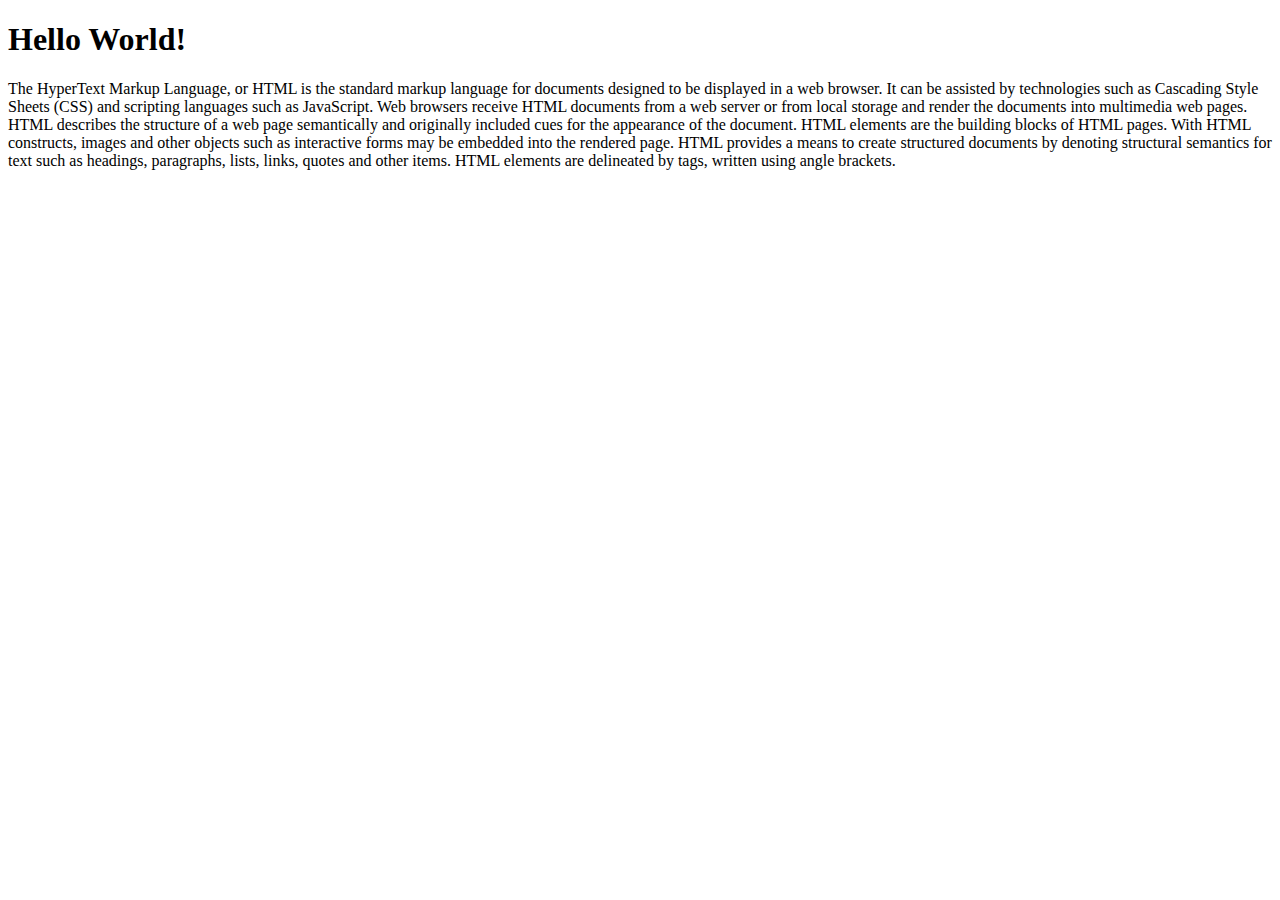
<file: block-BHaaac/index.html>
<!--
### Hello world

TODO:
Make a simple page that prints "Hello World!" in a heading level 1 element, following with a long paragraph. The paragraph can have any text content.
-->



<!doctype html>
<html lang="en">
    <head>
        <meta charset="UTF-8">
        <title>Hello World!</title>
    </head>
    <body>
        <h1 >Hello World!</h1>
        <p>The HyperText Markup Language, or HTML is the standard markup language for documents designed to be displayed in a web browser. 
            It can be assisted by technologies such as Cascading Style Sheets (CSS) and scripting languages such as JavaScript.
            Web browsers receive HTML documents from a web server or from local storage and render the documents into multimedia web pages. 
            HTML describes the structure of a web page semantically and originally included cues for the appearance of the document.         
            HTML elements are the building blocks of HTML pages. With HTML constructs, images and other objects such as interactive forms may be embedded into the rendered page. 
            HTML provides a means to create structured documents by denoting structural semantics for text such as headings, paragraphs, lists, links, quotes and other items. 
            HTML elements are delineated by tags, written using angle brackets.</p>
    </body>
</html>
</file>
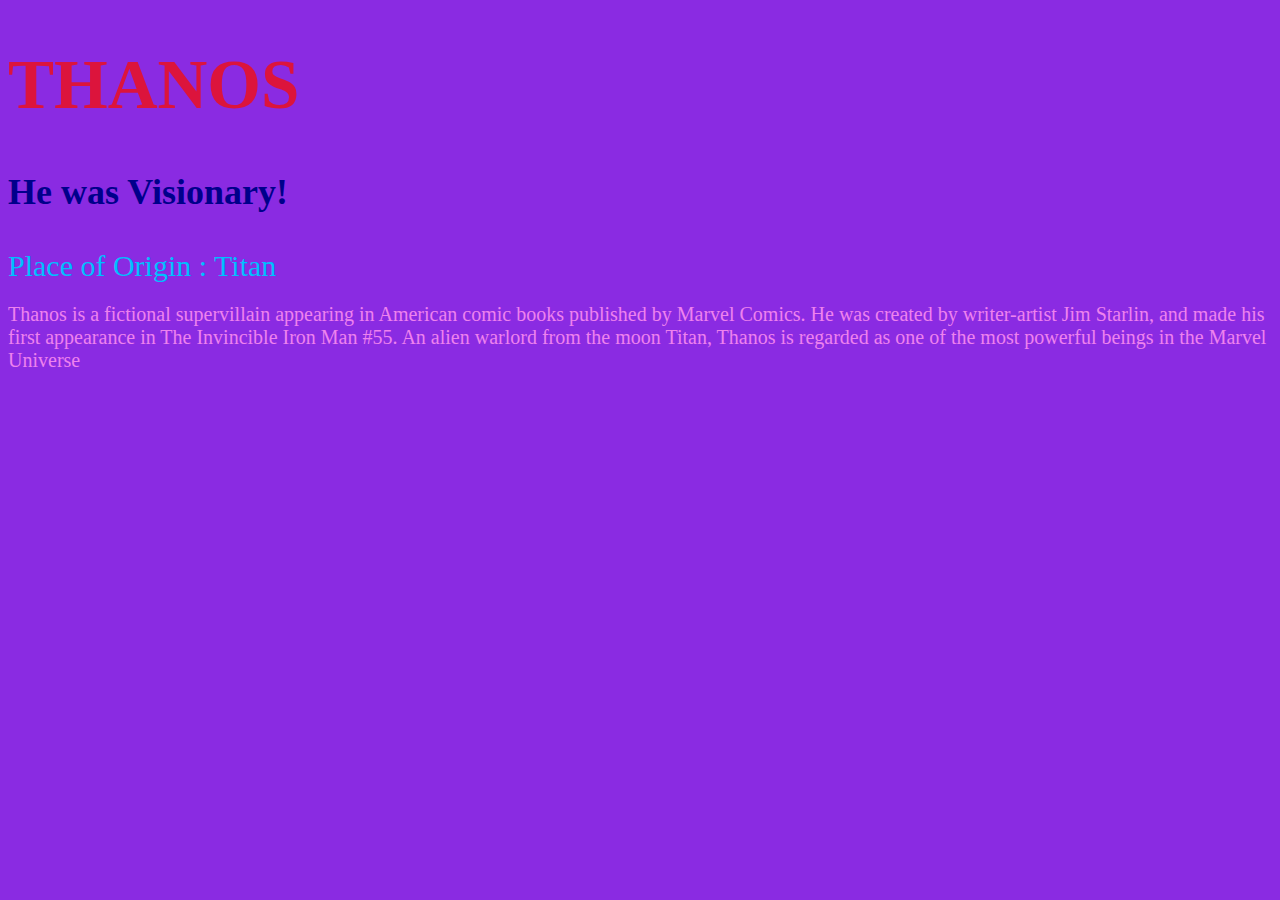
<file: block-BHaaaf/index.html>
<!-- 
  ### Create a simple page with an external stylesheet.

  TODO:
    - Create a simple page `(index.html)` with one heading following with a long paragraph.
    - Create an external stylesheet `(style.css)` and change the color and font size of the heading and paragraph.
    - Also, change the background color of the body.
    - Use different selectors to select different elements.
-->

<!doctype html>
<html lang="en">
  <head>
    <meta charset="UTF-8">
    <title>Thanos</title>
    <link rel="stylesheet" href="style.css">
  </head>
  <body>
    <h1 id="god">THANOS</h1>
    <h3>He was Visionary!</h3>
    <div>Place of Origin : Titan</div>
    <p class="alpha">Thanos is a fictional supervillain appearing in American comic books published by Marvel Comics. 
      He was created by writer-artist Jim Starlin, and made his first appearance in The Invincible Iron Man #55. 
      An alien warlord from the moon Titan, Thanos is regarded as one of the most powerful beings in the Marvel Universe
    </p>
  </body>
</html>
</file>
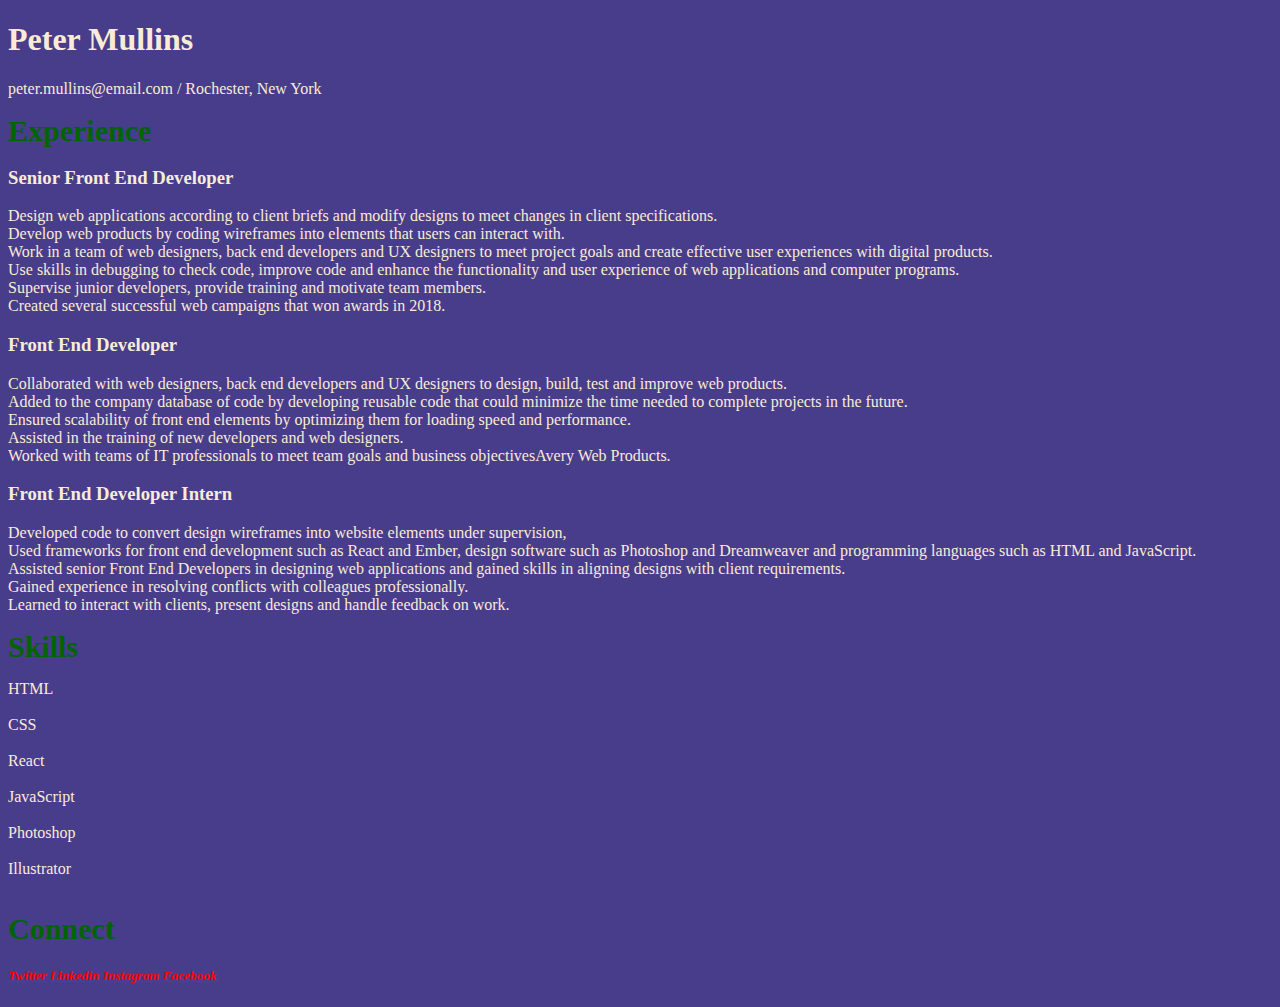
<file: block-BHaaag/index.html>
<!-- 
  ### Create a page according to the design shown below.

  TODO:
    - Open this image in a window for the design layout - (https://raw.githubusercontent.com/suraj122/AC-STYLE-images/master/introduction/assignment1.png)
    - Use external stylesheet to style the page.
    - For different level of heading use different heading elements. We have Six level of heading elements:
      - `<h1></h1>`
      - `<h2></h2>`
      - `<h3></h3>`
      - `<h4></h4>`
      - `<h5></h5>`
      - `<h6></h6>`

    - Wrap the text or word inside `<strong></strong> or <b></b>` tag to make it bold.
    - Wrap the text or word inside `<em></em> or <i></i>` tag to make it italicize.
    - Use `<address></address>` tag for addresses. 
-->


<!doctype html>
<html lang="en">
  <head>
    <meta charset="UTF-8">
    <title>Resume</title>
    <link rel="stylesheet" href="style.css">

  </head>
  <body>
    <h1>Peter Mullins</h1>
    <p>peter.mullins@email.com / Rochester, New York</p>

    <div><b>Experience</b></div>
    <h3><b>Senior Front End Developer</b></h3>
    <p>
      Design web applications according to client briefs and modify designs to meet changes in client specifications.<br>
      Develop web products by coding wireframes into elements that users can interact with.<br>
      Work in a team of web designers, back end developers and UX designers to meet project goals and create effective user experiences with digital products.<br>
      Use skills in debugging to check code, improve code and enhance the functionality and user experience of web applications and computer programs.<br>
      Supervise junior developers, provide training and motivate team members. <br>
      Created several successful web campaigns that won awards in 2018.<br>
    </p>
    <h3><b>Front End Developer</b></h3>
    <p>
      Collaborated with web designers, back end developers and UX designers to design, build, test and improve web products.<br>

      Added to the company database of code by developing reusable code that could minimize the time needed to complete projects in the future.<br>

      Ensured scalability of front end elements by optimizing them for loading speed and performance. <br>
      
      Assisted in the training of new developers and web designers.<br>

      Worked with teams of IT professionals to meet team goals and business objectivesAvery Web Products.<br>
    </p>
    <h3><b>Front End Developer Intern</b></h3>
    <p>
      Developed code to convert design wireframes into website elements under supervision,<br>

      Used frameworks for front end development such as React and Ember, design software such as Photoshop and Dreamweaver and programming languages such as HTML and JavaScript.<br>

      Assisted senior Front End Developers in designing web applications and gained skills in aligning designs with client requirements. <br>
      Gained experience in resolving conflicts with colleagues professionally.<br>

      Learned to interact with clients, present designs and handle feedback on work.<br>
    </p>
  <div><b>Skills</b></div>
  <p>
    HTML<br><br>
    CSS<br><br>
    React<br><br>
    JavaScript<br><br>
    Photoshop<br><br>
    Illustrator<br><br>
    <div><b>Connect</b></div>
      <h5>
      <address >
        <a href="www.twitter.com">Twitter</a>
        <a href="www.twitter.com">Linkedin</a>
        <a href="www.twitter.com">Instagram</a>
        <a href="www.twitter.com">Facebook</a>
      </address>
      </h5>  
  </p>      
  </body>
</html>
</file>
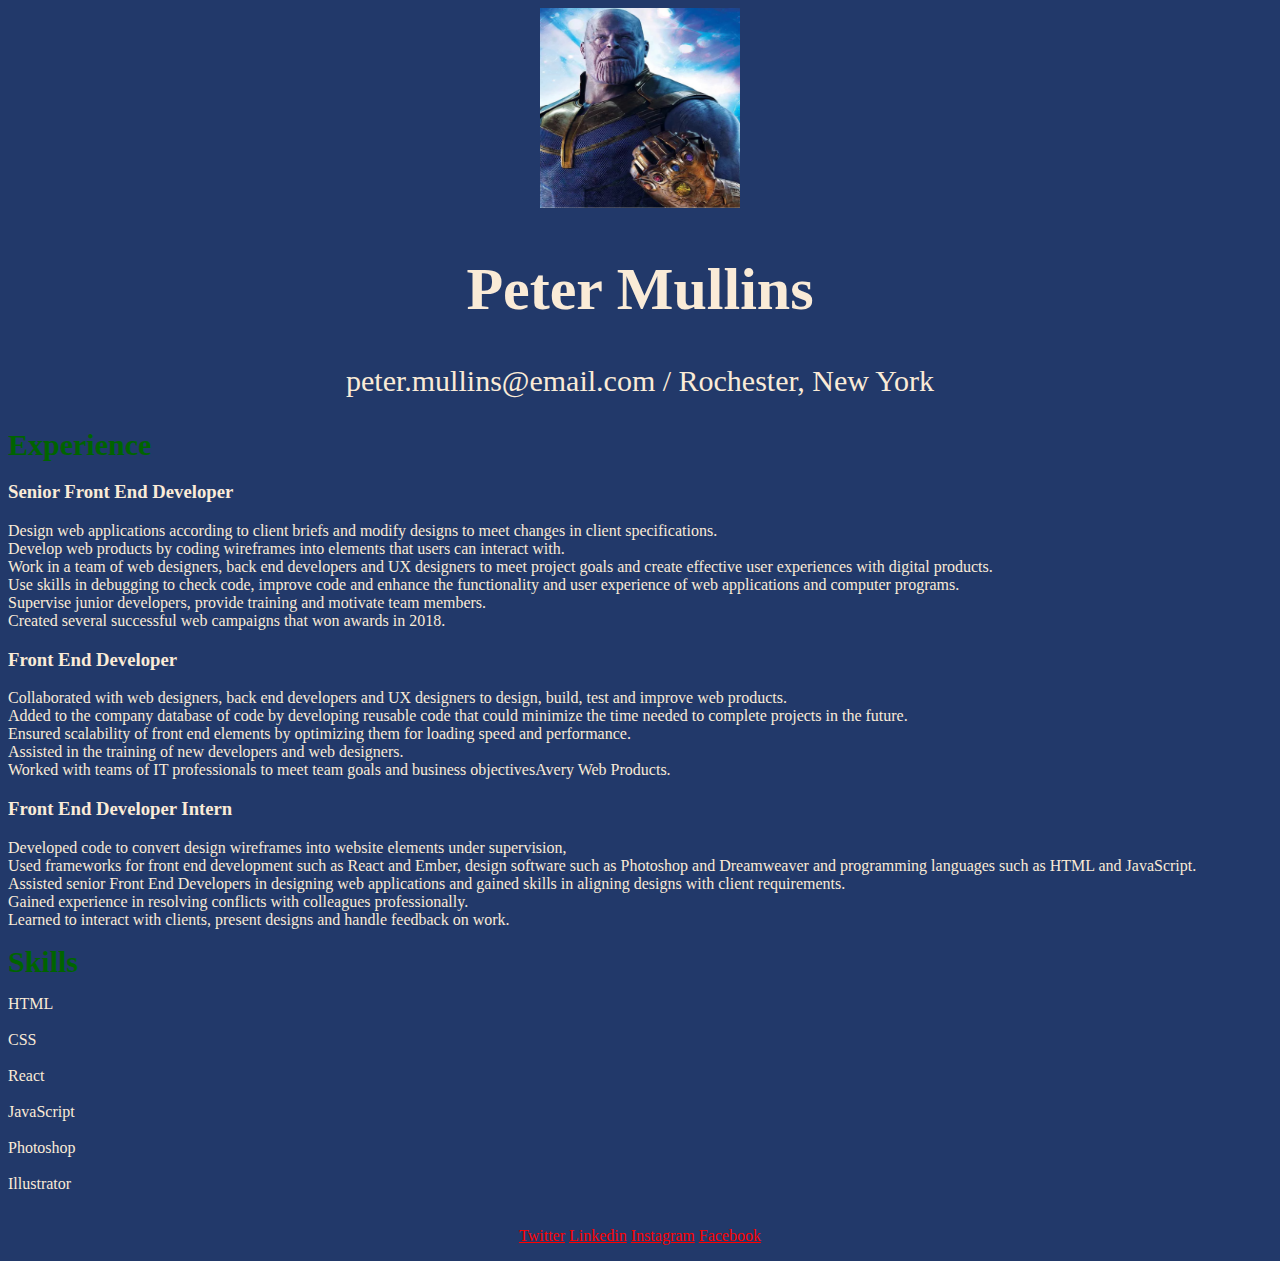
<file: block-BHaaai/index.html>
<!-- 
  ### Create a page according to the design shown below.

  TODO:
    - Open this image in a window for the design layout - (https://raw.githubusercontent.com/suraj122/AC-STYLE-images/master/introduction/assignment2.png)
    - Use external stylesheet to style the page.
    - For applying image use `<img src="" alt="">` tag. 
      Keep source of the image inside `src=""` attribute. 
      Put an alternative text of the image inside `alt=""` attribute. 
      You can can also apply width and height to the image by applying `width="" and height=""` attribute inside image tag. for example - `<img src="suraj.jpg" alt="suraj" width="200" height="200">`
    - For centering the element apply `text-align: center`, to the parent of the element in CSS. 
-->

<!doctype html>
<html lang="en">
  <head>
    <meta charset="UTF-8">
    <title>Resume</title>
    <link rel="stylesheet" href="style.css">

  </head>
  <body>
    <div class="gamma">
    <img src="Thanos.jpg" alt="LOL" width="200" height="200" >
    <h1>Peter Mullins</h1>
    <p>peter.mullins@email.com / Rochester, New York</p>
    </div>
    <div><b>Experience</b></div>
    <h3><b>Senior Front End Developer</b></h3>
    <p>
      Design web applications according to client briefs and modify designs to meet changes in client specifications.<br>
      Develop web products by coding wireframes into elements that users can interact with.<br>
      Work in a team of web designers, back end developers and UX designers to meet project goals and create effective user experiences with digital products.<br>
      Use skills in debugging to check code, improve code and enhance the functionality and user experience of web applications and computer programs.<br>
      Supervise junior developers, provide training and motivate team members. <br>
      Created several successful web campaigns that won awards in 2018.<br>
    </p>
    <h3><b>Front End Developer</b></h3>
    <p>
      Collaborated with web designers, back end developers and UX designers to design, build, test and improve web products.<br>

      Added to the company database of code by developing reusable code that could minimize the time needed to complete projects in the future.<br>

      Ensured scalability of front end elements by optimizing them for loading speed and performance. <br>
      
      Assisted in the training of new developers and web designers.<br>

      Worked with teams of IT professionals to meet team goals and business objectivesAvery Web Products.<br>
    </p>
    <h3><b>Front End Developer Intern</b></h3>
    <p>
      Developed code to convert design wireframes into website elements under supervision,<br>

      Used frameworks for front end development such as React and Ember, design software such as Photoshop and Dreamweaver and programming languages such as HTML and JavaScript.<br>

      Assisted senior Front End Developers in designing web applications and gained skills in aligning designs with client requirements. <br>
      Gained experience in resolving conflicts with colleagues professionally.<br>

      Learned to interact with clients, present designs and handle feedback on work.<br>
    </p>
  <div><b>Skills</b></div>
  <p>
    HTML<br><br>
    CSS<br><br>
    React<br><br>
    JavaScript<br><br>
    Photoshop<br><br>
    Illustrator<br><br>
      <p class="rad">
        <a href="www.twitter.com">Twitter</a>
        <a href="www.twitter.com">Linkedin</a>
        <a href="www.twitter.com">Instagram</a>
        <a href="www.twitter.com">Facebook</a>
      </p>  
  </p>      
  </body>
</html>
</file>
<file: block-BHaaaf/style.css>
body{background-color: blueviolet; }
#god{color: crimson;font-size: 69px;}
h3{color: darkblue;font-size: 36px;}
div{color:deepskyblue;font-size: 30px;}
.alpha{color: violet; font-size: 20px;}
</file>
<file: block-BHaaag/style.css>
body{background-color:darkslateblue;}

p{color: antiquewhite;}

h1{color: antiquewhite;}
h3{color: antiquewhite;}
a{color:red;}

div{color: darkgreen;font-size: 30px;}
</file>
<file: block-BHaaai/style.css>
body{background-color:#22396a;}

p{color: antiquewhite;}

h1{color: antiquewhite;}
h3{color: antiquewhite;}
a{color:red;text-align: center;}

div{color: darkgreen;font-size: 30px;}
.gamma{text-align: center;}
.rad{text-align: center;}
</file>
